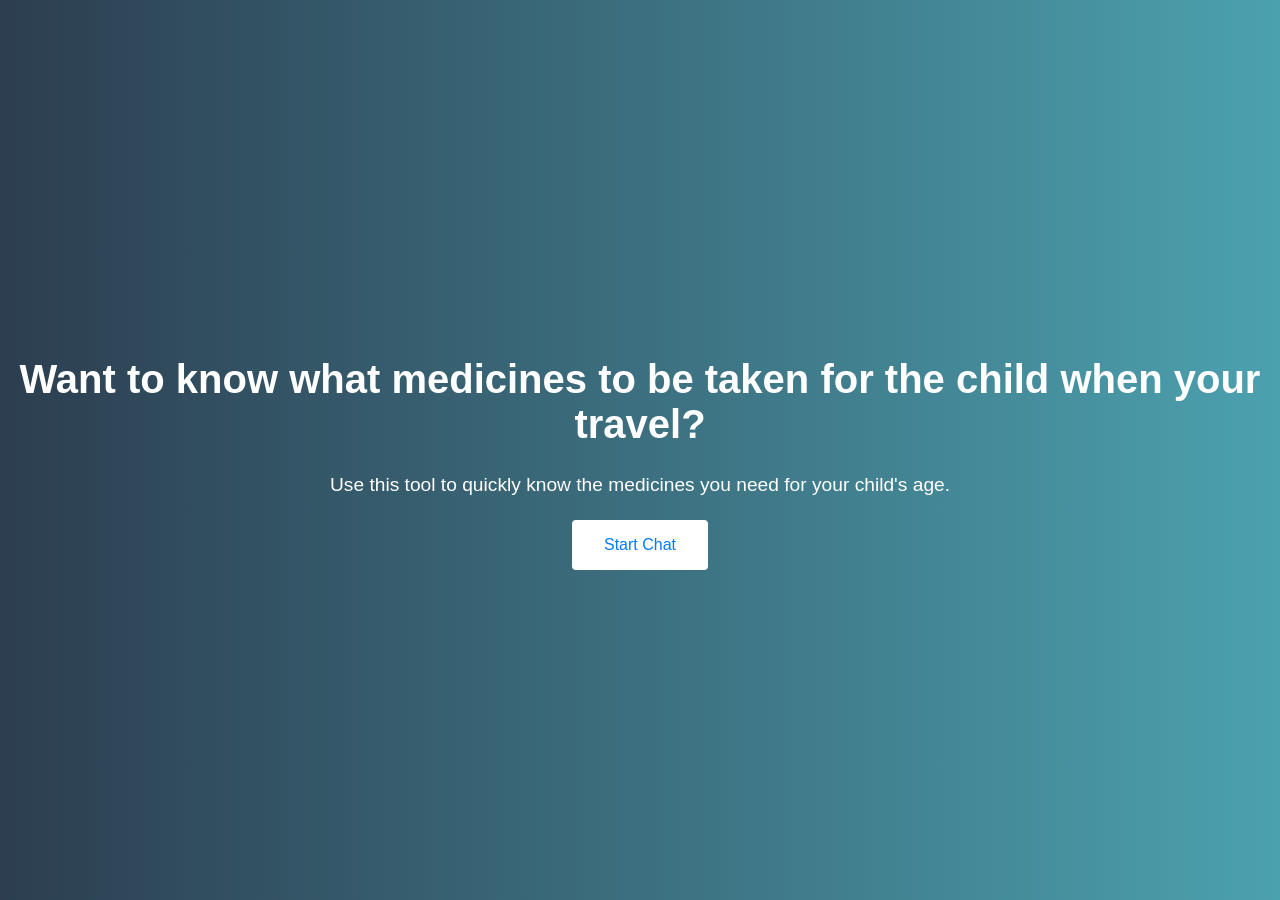
<file: index.html>
<!DOCTYPE html>
<html lang="en">
<head>
  <meta charset="UTF-8" />
  <meta name="viewport" content="width=device-width, initial-scale=1.0" />
  <title>Travel/ Emergency medicines </title>
  <link rel="stylesheet" href="landing.css" />
  <link rel="stylesheet" href="style.css" />
  <link rel="manifest" href="manifest.json" />
</head>
<body>
  <!-- Landing Page -->
  <div id="landing" class="landing-container">
    <h1>Want to know what medicines to be taken for the child when your travel?</h1>
    <p>Use this tool to quickly know the medicines you need for your child's age.</p>
    <button id="start-chat">Start Chat</button>
  </div>

  <!-- Chatbot Container (hidden by default) -->
  <div id="chatbot" class="chat-container" style="display:none;">
    <div id="chat-window" class="chat-window"></div>
    <div id="options" class="options"></div>
  </div>

  <script type="module" src="main.js"></script>
</body>
</html>
</file>
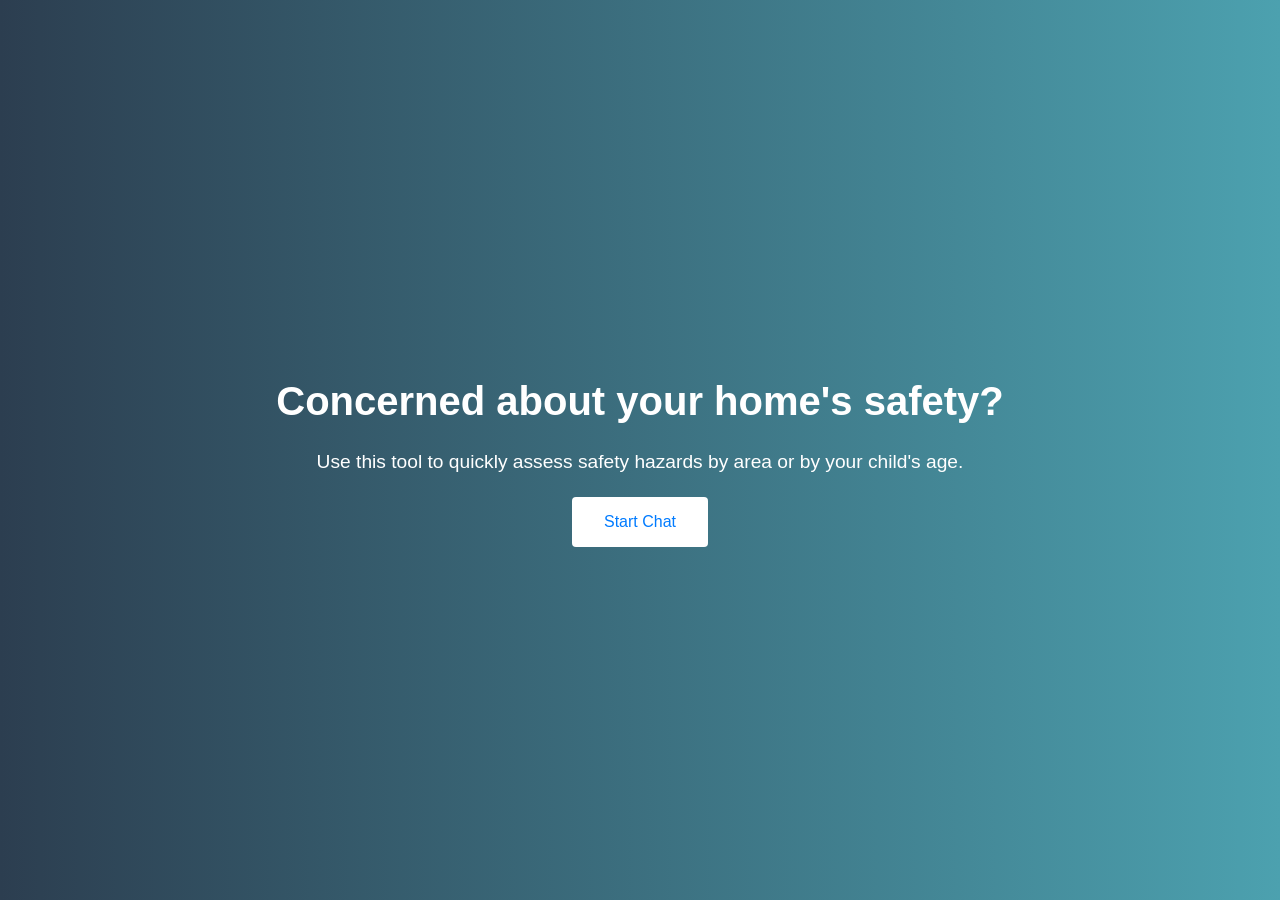
<file: index (13).html>
<!DOCTYPE html>
<html lang="en">
<head>
  <meta charset="UTF-8" />
  <meta name="viewport" content="width=device-width, initial-scale=1.0" />
  <title>Home Safety Checker</title>
  <link rel="stylesheet" href="landing.css" />
  <link rel="stylesheet" href="style.css" />
  <link rel="manifest" href="manifest.json" />
</head>
<body>
  <!-- Landing Page -->
  <div id="landing" class="landing-container">
    <h1>Concerned about your home's safety?</h1>
    <p>Use this tool to quickly assess safety hazards by area or by your child's age.</p>
    <button id="start-chat">Start Chat</button>
  </div>

  <!-- Chatbot Container (hidden by default) -->
  <div id="chatbot" class="chat-container" style="display:none;">
    <div id="chat-window" class="chat-window"></div>
    <div id="options" class="options"></div>
  </div>

  <script type="module" src="main.js"></script>
</body>
</html>
</file>
<file: landing.css>
/* Styles for Landing Page */
body, html {
  margin: 0;
  padding: 0;
  height: 100%;
}
.landing-container {
  display: flex;
  flex-direction: column;
  align-items: center;
  justify-content: center;
  height: 100vh;
  text-align: center;
  background: linear-gradient(to right, #2c3e50, #4ca1af);
  color: #fff;
}
.landing-container h1 {
  font-size: 2.5rem;
  margin-bottom: 0.5rem;
}
.landing-container p {
  font-size: 1.2rem;
  margin-bottom: 1.5rem;
}
.landing-container button {
  padding: 1rem 2rem;
  font-size: 1rem;
  border: none;
  border-radius: 4px;
  background-color: #fff;
  color: #007bff;
  cursor: pointer;
}
.landing-container button:hover {
  background-color: #e0e0e0;
}
</file>
<file: style.css>
body {
  font-family: Arial, sans-serif;
  background: #f5f5f5;
}
.chat-container {
  width: 360px;
  max-width: 100%;
  background: #fff;
  border-radius: 8px;
  box-shadow: 0 2px 8px rgba(0,0,0,0.1);
  margin: 2rem auto;
  overflow: hidden;
}
.chat-window {
  padding: 16px;
  height: 400px;
  overflow-y: auto;
}
.message {
  margin: 8px 0;
}
.message.bot {
  color: #333;
}
.message.user {
  text-align: right;
  color: #007bff;
}
.options {
  padding: 16px;
  background: #fafafa;
  display: flex;
  flex-wrap: wrap;
  gap: 8px;
}
.options button {
  flex: 1;
  padding: 8px;
  border: none;
  border-radius: 4px;
  background: #007bff;
  color: #fff;
  cursor: pointer;
}
.options button:hover {
  background: #0056b3;
}
</file>
